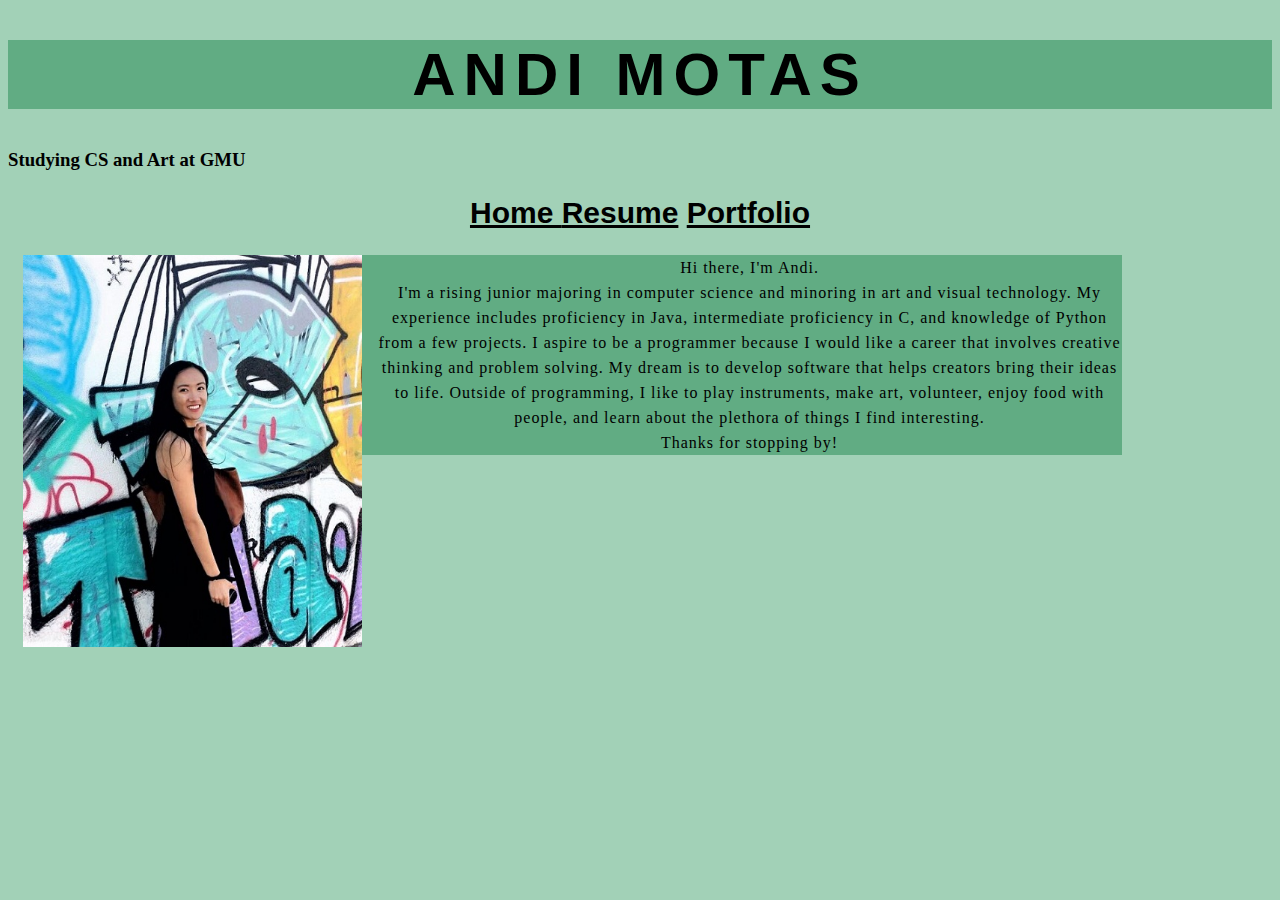
<file: index.html>
<!DOCTYPE html>
<html>
    <head>
        <meta charset="utf-8">
        <title>Andi Motas</title>
        <link rel="stylesheet" href="main.css"> 
    </head>
    <div class="hero-image">
        <div class="hero-text">
          <h1>ANDI MOTAS</h1>
          <h3>Studying CS and Art at GMU</h3>
        </div>
      </div>
    <body style="background-color:rgb(162, 209, 183);">
        <h2><div class="topnav">
                    <a class="active" href="index.html">Home </a>
                    <a class="active" href="Andi Motas Resume 12_24_19.pdf" target="_blank">Resume</a>
                    <a class="active" href="portfolio.html">Portfolio</a>
                </div>
        </h2>
        <p><img style="padding: 0 15px; float: left;" src="portugal portrait.JPG" alt="it me" height="392" width="339"></p>
        <p style="margin-top: 20px;"> </p>
        <p class="block">
                
                Hi there, I'm Andi.<br> I'm a rising junior majoring in computer science and minoring in art and visual technology. My experience includes proficiency in Java, intermediate proficiency in C, and knowledge of Python from a few projects. I aspire to be a programmer because I would like a career that involves creative thinking and problem solving. My dream is to develop software that helps creators bring their ideas to life.
                
                Outside of programming, I like to play instruments, make art, volunteer, enjoy food with people, and learn about the plethora of things I find interesting.
                
                <br>Thanks for stopping by!
        </p>
    </body>
    


</html>
</file>
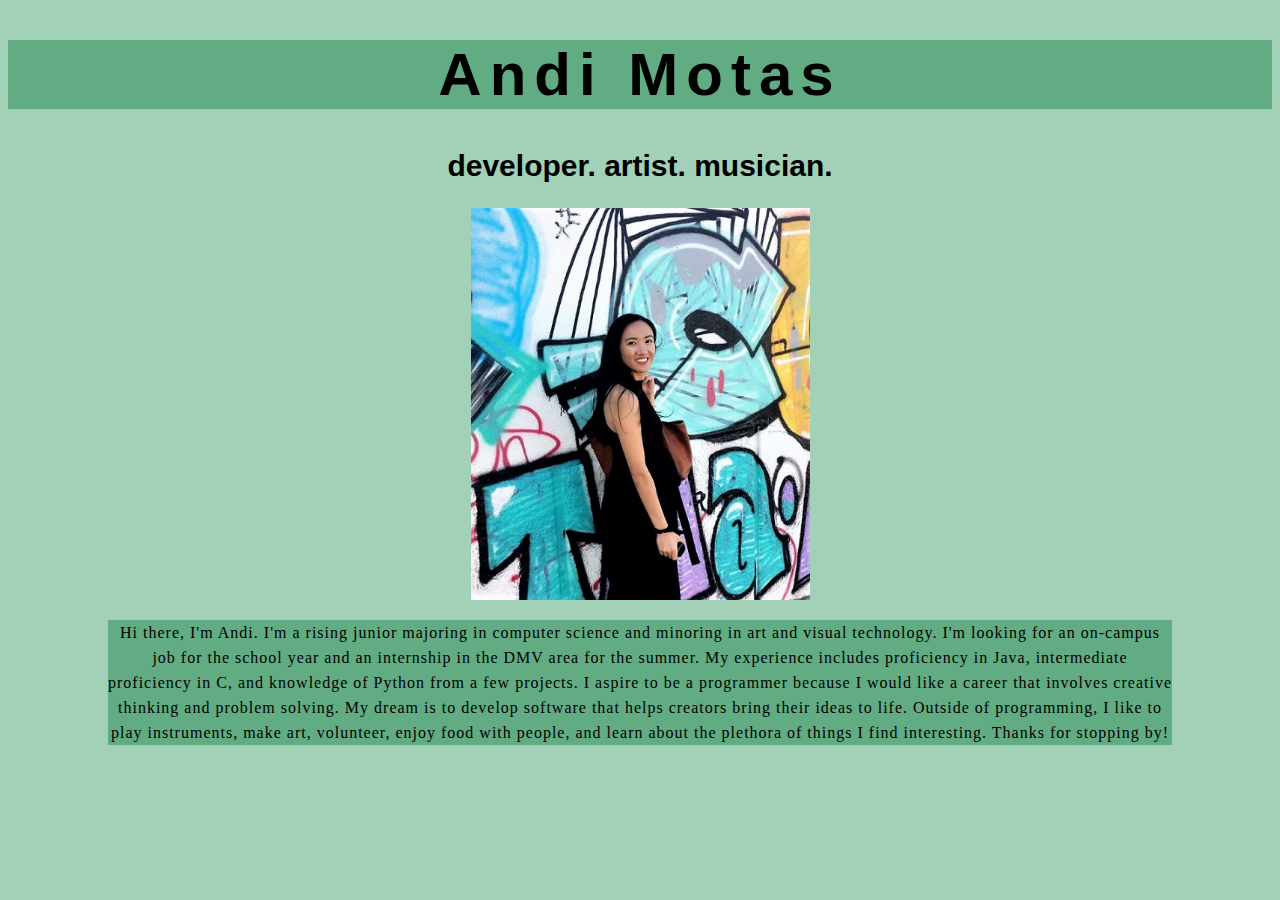
<file: src/index.html>
<!DOCTYPE html>
<html>
    <head>
        <meta charset="utf-8">
        <title>Andi Motas</title>
        <link rel="stylesheet" href="main.css"> 
    </head>
    
    <body style="background-color:rgb(162, 209, 183);">
        <h1>
                Andi Motas
        </h1>
            <h2>
                developer. artist. musician.
            </h2>
            <center><img src="portugal portrait.JPG" alt="it me" height="392" width="339" ></center>
        <p class="block">
                Hi there, I'm Andi. I'm a rising junior majoring in computer science and minoring in art and visual technology. I'm looking for an on-campus job for the school year and an internship in the DMV area for the summer.

                My experience includes proficiency in Java, intermediate proficiency in C, and knowledge of Python from a few projects. I aspire to be a programmer because I would like a career that involves creative thinking and problem solving. My dream is to develop software that helps creators bring their ideas to life.
                
                Outside of programming, I like to play instruments, make art, volunteer, enjoy food with people, and learn about the plethora of things I find interesting.
                
                Thanks for stopping by!
        </p>
    </body>
    


</html>
</file>
<file: main.css>
h1{
    background-color: rgb(97, 172, 131);
    text-align: center;
    letter-spacing: 8px;
    font-size: 60px;
    font-family: "Trebuchet", 'Trebuchet MS', 'Lucida Sans Unicode', 'Lucida Grande', 'Lucida Sans', Arial, sans-serif;
}
h2{
    text-align: center;
    font-size: 30px;
    font-family: "Trebuchet", 'Trebuchet MS', 'Lucida Sans Unicode', Arial, sans-serif;
}
p{
    text-align: center;
    letter-spacing: 1px;
    line-height: 25px;
}
.block{
    background-color: rgb(97, 172, 131);
    margin-left:150px;
    margin-right:150px;
}
a:link{
    color: black;
}
a:hover{
    background-color:rgb(97, 172, 131);
}
a:visited{
    color: black;
}
</file>
<file: src/main.css>
h1{
    background-color: rgb(97, 172, 131);
    text-align: center;
    letter-spacing: 8px;
    font-size: 60px;
    font-family: "Trebuchet", 'Trebuchet MS', 'Lucida Sans Unicode', 'Lucida Grande', 'Lucida Sans', Arial, sans-serif;
}
h2{
    text-align: center;
    font-size: 30px;
    font-family: "Trebuchet", 'Trebuchet MS', 'Lucida Sans Unicode', Arial, sans-serif;
}
p{
    text-align: center;
    letter-spacing: 1px;
    line-height: 25px;
}
.block{
    background-color: rgb(97, 172, 131);
    margin-left:100px;
    margin-right:100px;
}
</file>
